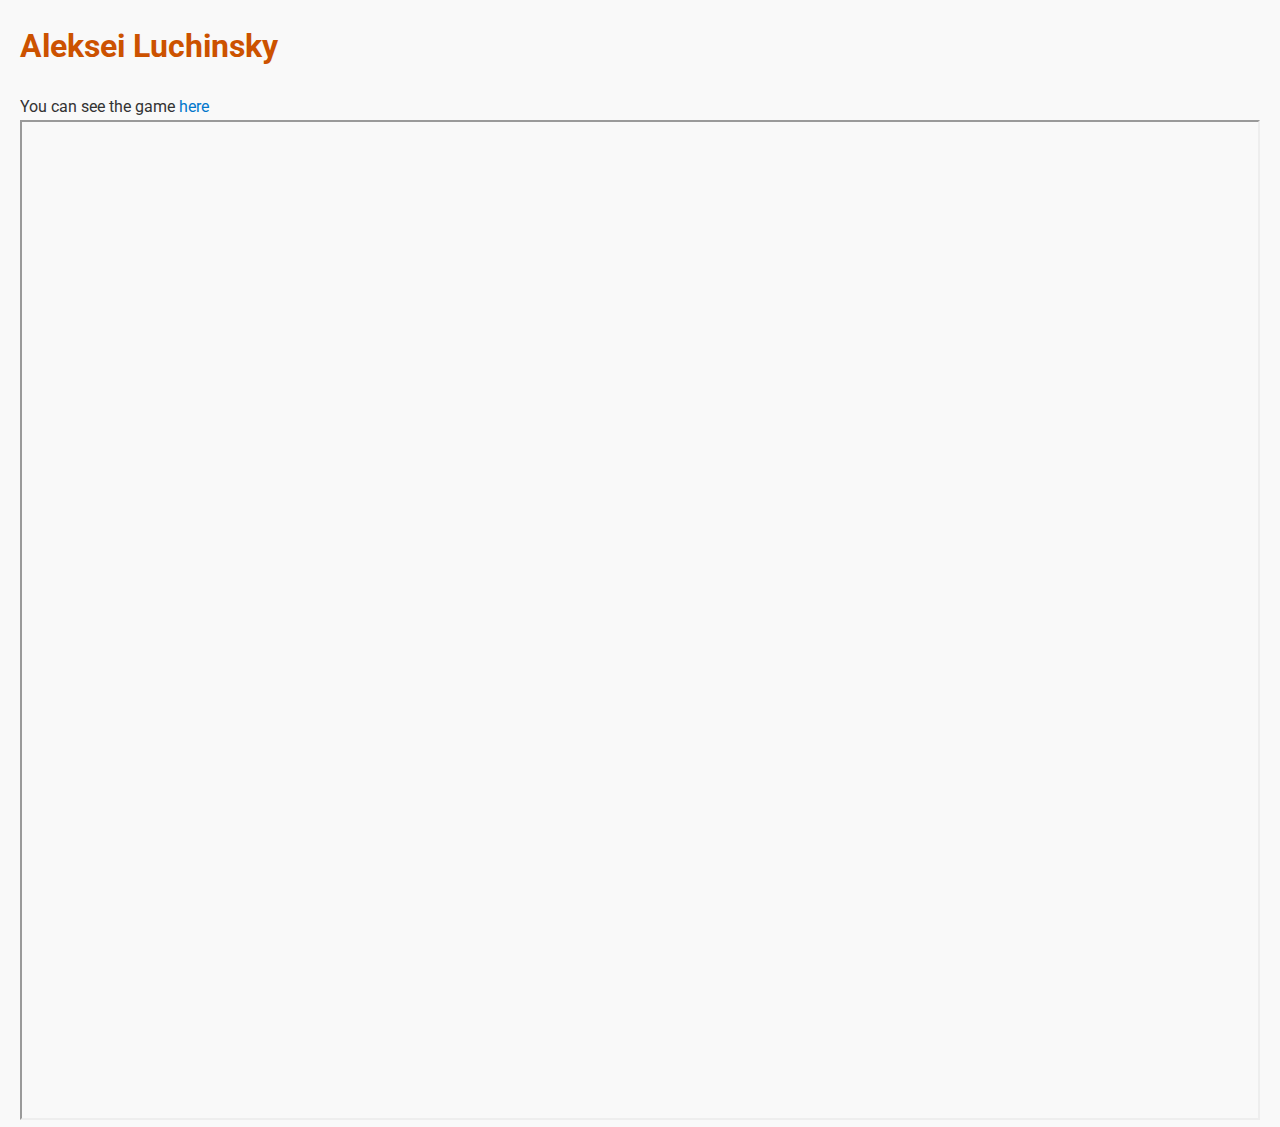
<file: gol.html>
<!DOCTYPE html>
<head>
  <meta charset="UTF-8" />
  <meta name="viewport" content="width=device-width, initial-scale=1.0"/>
  <title>Aleksei Luchinsky</title>
  <link rel="stylesheet" href="./styles.css"/>
  <link href="https://fonts.googleapis.com/css2?family=Roboto:wght@300;500;700&display=swap" rel="stylesheet" />
</head>
<body>
<h1> Aleksei Luchinsky</h1>
You can see the game <a href="https://bgsu-gol.web.app/"> here</a>
<br>
<iframe src="https://bgsu-gol.web.app/" width = 100% height="1000px"></iframe>
<body>
</file>
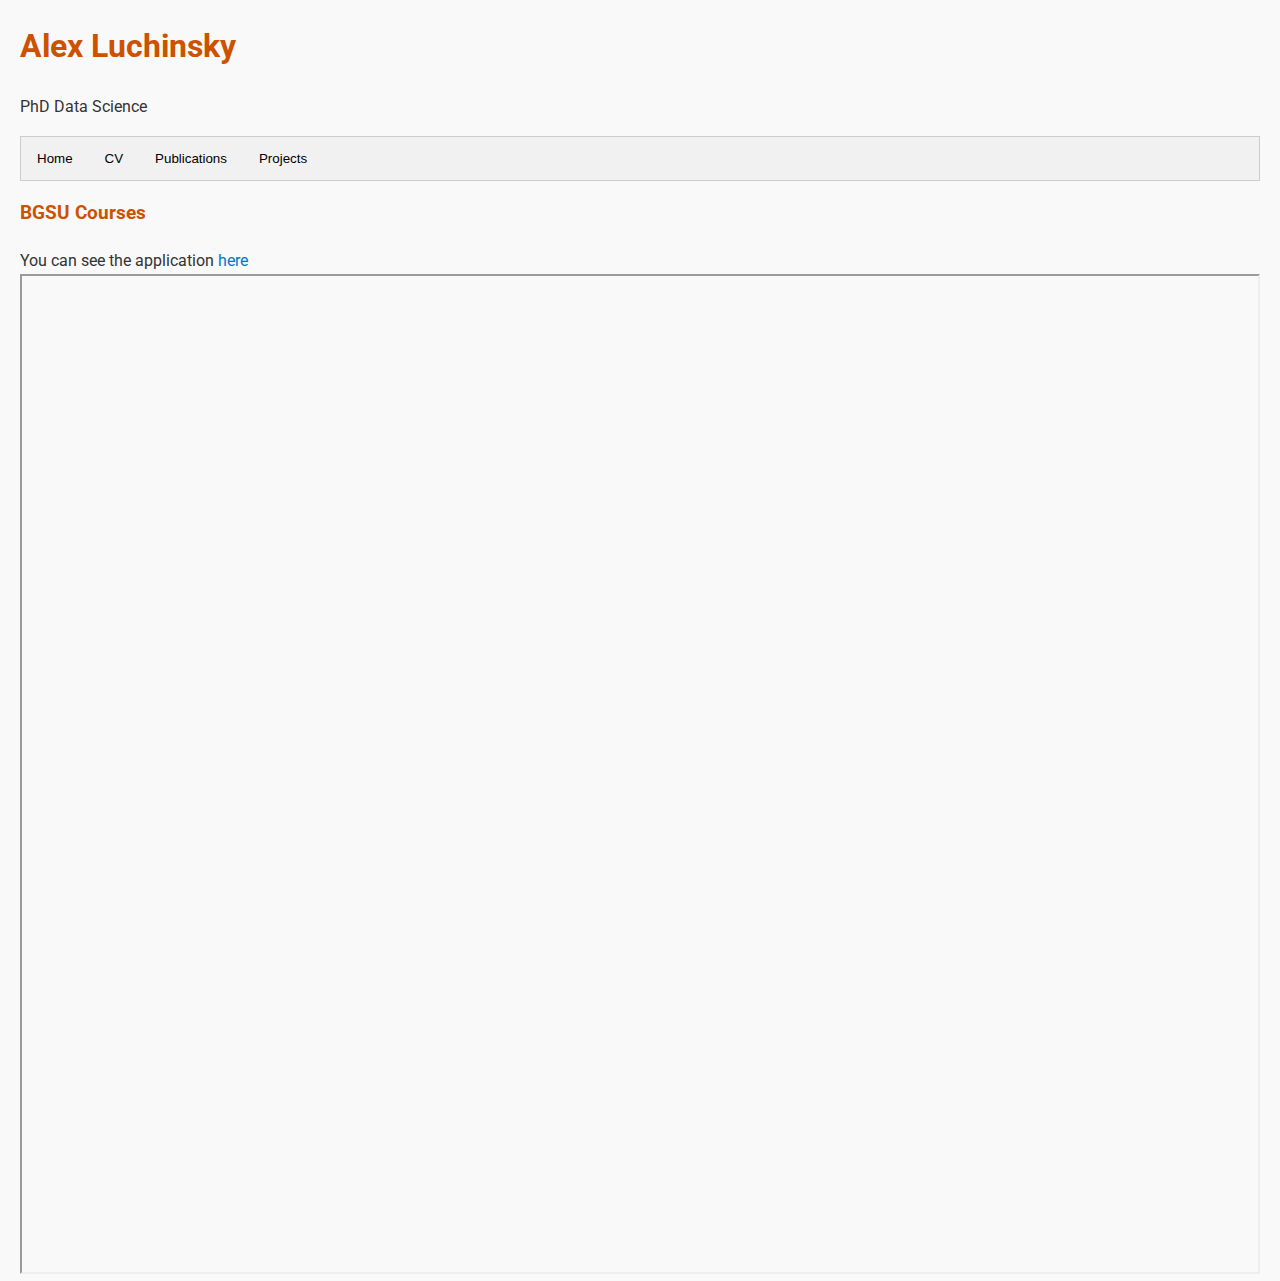
<file: projects/bg_courses.html>
<!DOCTYPE html>
<head>
  <meta charset="UTF-8" />
  <meta name="viewport" content="width=device-width, initial-scale=1.0"/>
  <title>Aleksei Luchinsky</title>
  <link rel="stylesheet" href="../styles.css"/>
  <link href="https://fonts.googleapis.com/css2?family=Roboto:wght@300;500;700&display=swap" rel="stylesheet" />
</head>
<body>

    <h1><a href="../index.html" style="color: #cc5200;">Alex Luchinsky</a></h1>

    <p>PhD Data Science</p>
<div class="tab">
  <a href="../index.html?tab=Home"><button class="tablinks">Home</button></a>
  <a href="../index.html?tab=CV"><button class="tablinks">CV</button></a>
  <a href="../index.html?tab=Publications"><button class="tablinks">Publications</button></a>
  <a href="../index.html?tab=Projects"><button class="tablinks">Projects</button></a>
</div>

  <h3><h3>BGSU Courses</h3></h3>


  You can see the application <a href="https://bg-courses.web.app/"> here</a>
<br>
<iframe src="https://bg-courses.web.app/" width = 100% height="1000px"></iframe>
<body>
</file>
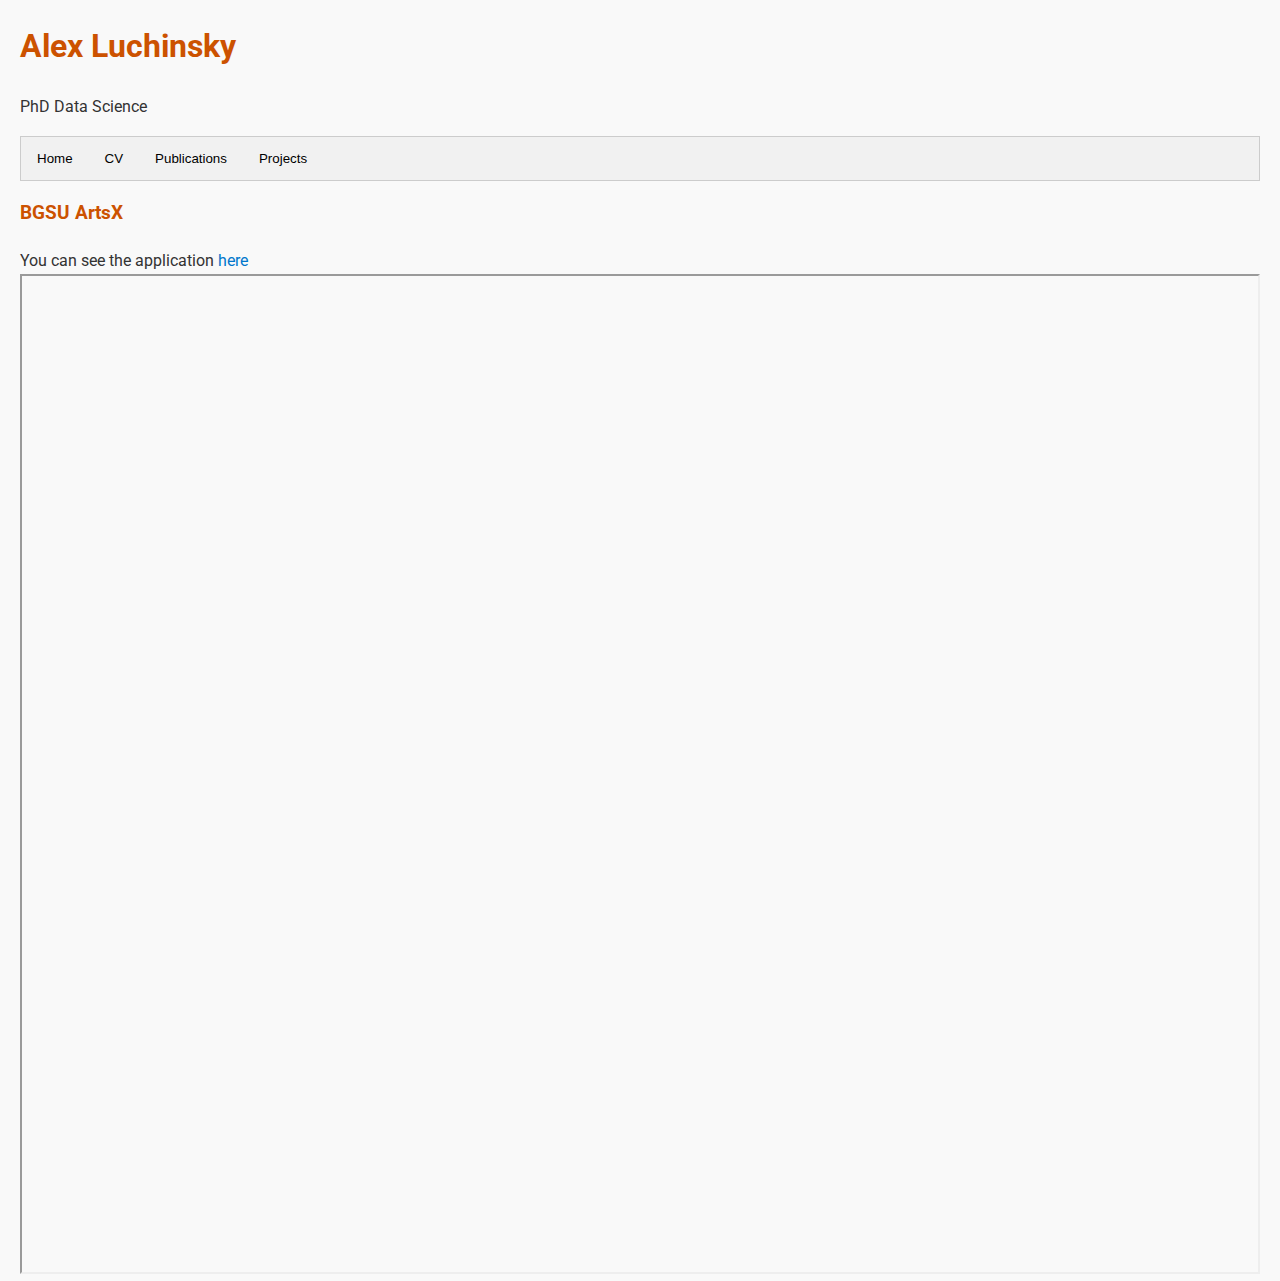
<file: projects/bgsu_arts.html>
<!DOCTYPE html>
<head>
  <meta charset="UTF-8" />
  <meta name="viewport" content="width=device-width, initial-scale=1.0"/>
  <title>Aleksei Luchinsky</title>
  <link rel="stylesheet" href="../styles.css"/>
  <link href="https://fonts.googleapis.com/css2?family=Roboto:wght@300;500;700&display=swap" rel="stylesheet" />
</head>
<body>

    <h1><a href="../index.html" style="color: #cc5200;">Alex Luchinsky</a></h1>

    <p>PhD Data Science</p>
<div class="tab">
  <a href="../index.html?tab=Home"><button class="tablinks">Home</button></a>
  <a href="../index.html?tab=CV"><button class="tablinks">CV</button></a>
  <a href="../index.html?tab=Publications"><button class="tablinks">Publications</button></a>
  <a href="../index.html?tab=Projects"><button class="tablinks">Projects</button></a>
</div>

  <h3><h3>BGSU ArtsX</h3></h3>


  You can see the application <a href="https://artsx-2023-456.web.app/"> here</a>
<br>
<iframe src="https://artsx-2023-456.web.app/" width = 100% height="1000px"></iframe>
<body>
</file>
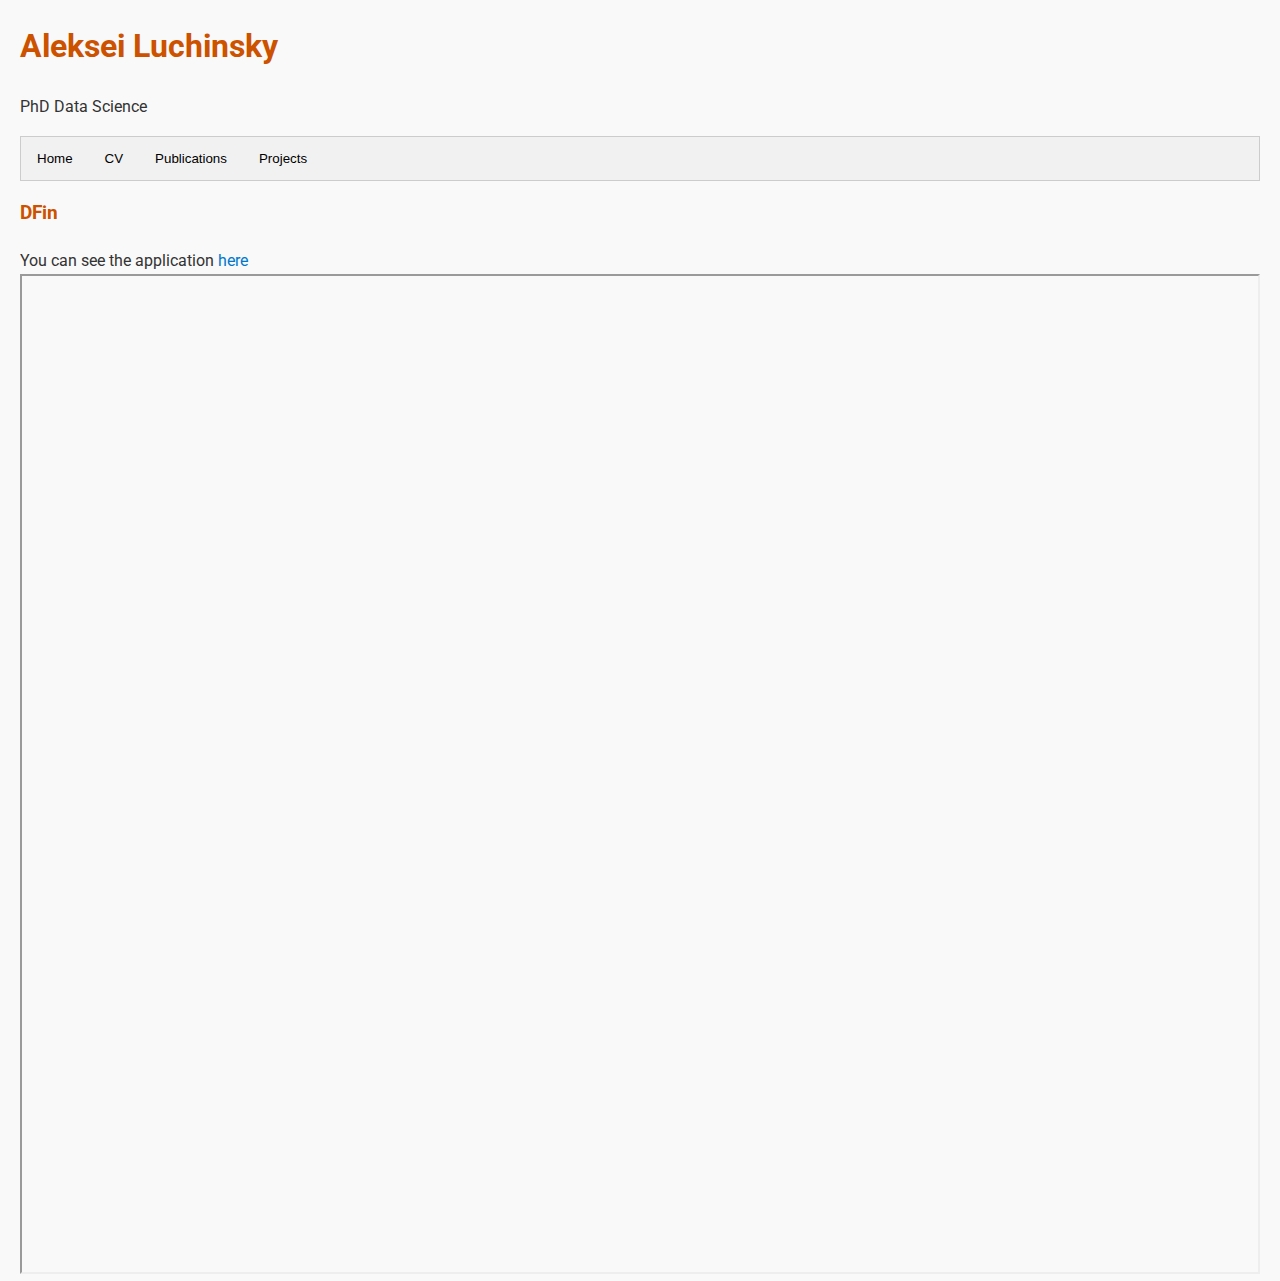
<file: projects/dfin.html>
<!DOCTYPE html>
<head>
  <meta charset="UTF-8" />
  <meta name="viewport" content="width=device-width, initial-scale=1.0"/>
  <title>Aleksei Luchinsky</title>
  <link rel="stylesheet" href="../styles.css"/>
  <link href="https://fonts.googleapis.com/css2?family=Roboto:wght@300;500;700&display=swap" rel="stylesheet" />
</head>
<body>

    <h1>Aleksei Luchinsky</h1>

    <p>PhD Data Science</p>
<div class="tab">
  <a href="../index.html?tab=Home"><button class="tablinks">Home</button></a>
  <a href="../index.html?tab=CV"><button class="tablinks">CV</button></a>
  <a href="../index.html?tab=Publications"><button class="tablinks">Publications</button></a>
  <a href="../index.html?tab=Projects"><button class="tablinks">Projects</button></a>
</div>

  <h3><h3>DFin</h3></h3>


  You can see the application <a href="https://dfin-app.web.app/"> here</a>
<br>
<iframe src="https://dfin-app.web.app/" width = 100% height="1000px"></iframe>
<body>
</file>
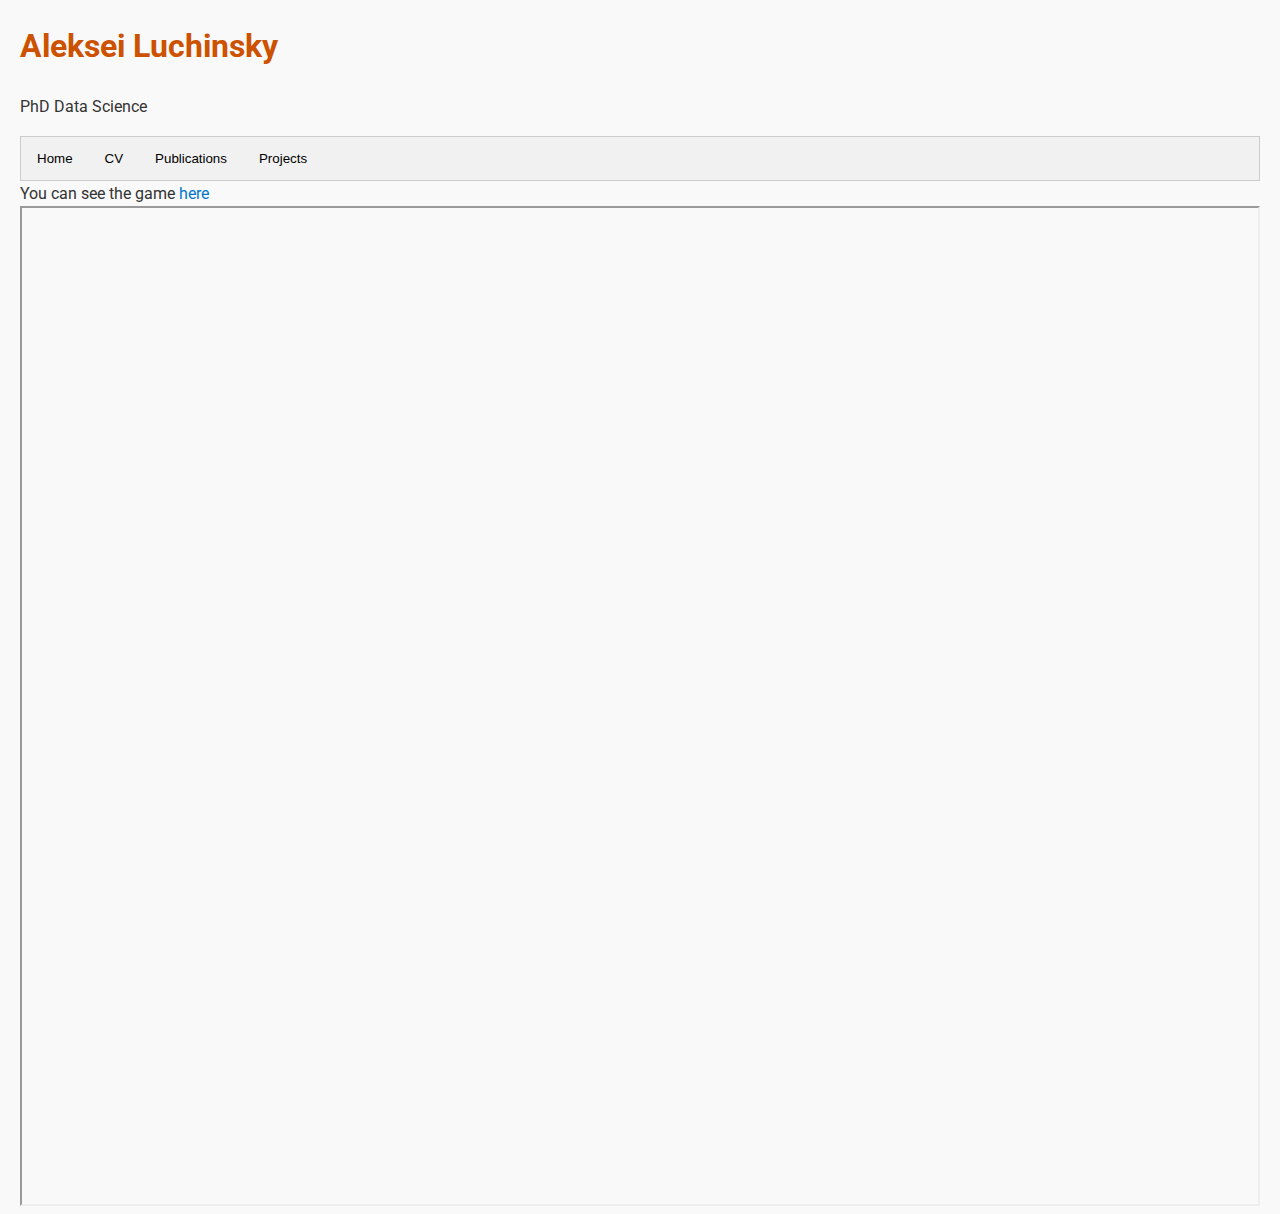
<file: projects/gol.html>
<!DOCTYPE html>
<head>
  <meta charset="UTF-8" />
  <meta name="viewport" content="width=device-width, initial-scale=1.0"/>
  <title>Aleksei Luchinsky</title>
  <link rel="stylesheet" href="../styles.css"/>
  <link href="https://fonts.googleapis.com/css2?family=Roboto:wght@300;500;700&display=swap" rel="stylesheet" />
</head>
<body>

    <h1><a href="../index.html" style="color: #cc5200;">Aleksei Luchinsky</a></h1>

    <p>PhD Data Science</p>
<div class="tab">
  <a href="../index.html?tab=Home"><button class="tablinks">Home</button></a>
  <a href="../index.html?tab=CV"><button class="tablinks">CV</button></a>
  <a href="../index.html?tab=Publications"><button class="tablinks">Publications</button></a>
  <a href="../index.html?tab=Projects"><button class="tablinks">Projects</button></a>
</div>

  You can see the game <a href="https://bgsu-gol.web.app/"> here</a>
<br>
<iframe src="https://bgsu-gol.web.app/" width = 100% height="1000px"></iframe>
<body>
</file>
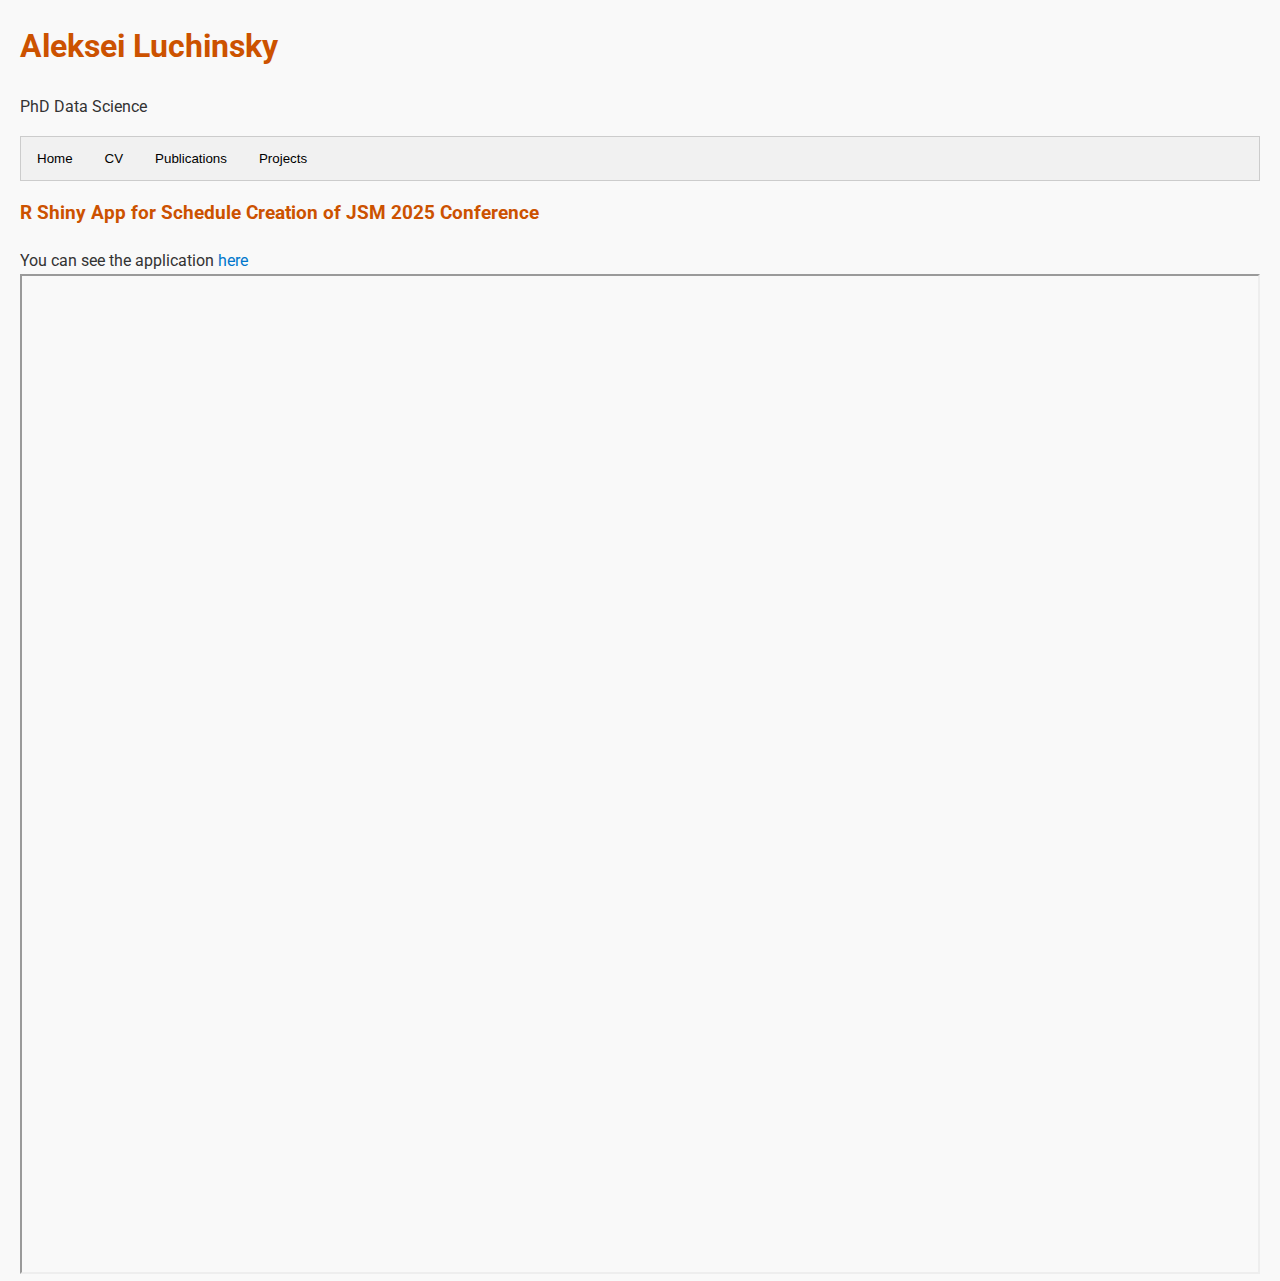
<file: projects/jos_schedule.html>
<!DOCTYPE html>
<head>
  <meta charset="UTF-8" />
  <meta name="viewport" content="width=device-width, initial-scale=1.0"/>
  <title>Aleksei Luchinsky</title>
  <link rel="stylesheet" href="../styles.css"/>
  <link href="https://fonts.googleapis.com/css2?family=Roboto:wght@300;500;700&display=swap" rel="stylesheet" />
</head>
<body>

    <h1>Aleksei Luchinsky</h1>

    <p>PhD Data Science</p>
<div class="tab">
  <a href="../index.html?tab=Home"><button class="tablinks">Home</button></a>
  <a href="../index.html?tab=CV"><button class="tablinks">CV</button></a>
  <a href="../index.html?tab=Publications"><button class="tablinks">Publications</button></a>
  <a href="../index.html?tab=Projects"><button class="tablinks">Projects</button></a>
</div>

  <h3>R Shiny App for Schedule Creation of JSM 2025 Conference</h3>


  You can see the application <a href="https://al78.shinyapps.io/jsm_shiny/"> here</a>
<br>
<iframe src="https://al78.shinyapps.io/jsm_shiny/" width = 100% height="1000px"></iframe>
<body>
</file>
<file: styles.css>
* { box-sizing: border-box; }
  body {
    font-family: 'Roboto', sans-serif;
    margin: 0;
    padding: 0 20px;
    background: #f9f9f9;
    color: #333;
    line-height: 1.6;
  }
  h1, h2, h3, h4 {
    color: #cc5200;
  }
  header {
    padding: 2rem 0;
    text-align: center;
  }
  img {
    max-width: 100%;
    height: auto;
    border-radius: 6px;
    display: block;
  }
  .two-column-section {
    display: flex;
    flex-wrap: wrap;
    gap: 1.5rem;
    margin: 2rem 0;
    align-items: flex-start;
  }
  .left-col {
    flex: 1 1 250px;
    max-width: 250px;
  }
  .right-col {
    flex: 1 1 500px;
    min-width: 250px;
  }
  section { margin-bottom: 3rem; }
  table {
    width: 100%;
    border-collapse: collapse;
    margin-bottom: 2rem;
  }
  td {
    padding: 8px;
    vertical-align: top;
  }
  tr:nth-child(even) {
    background-color: #f2f2f2;
  }
  ul { margin-bottom: 2rem; }
  a { color: #0077cc; text-decoration: none; }
  a:hover { text-decoration: underline; }

  /* 👇 Media query fix for narrow windows */
  @media (max-width: 768px) {
    .two-column-section {
      flex-direction: column;
    }
    .left-col,
    .right-col {
      flex: 1 1 100%;
      max-width: 100%;
    }
  }
  .tab {
  overflow: hidden;
  border: 1px solid #ccc;
  background-color: #f1f1f1;
}

/* Style the buttons that are used to open the tab content */
.tab button {
  background-color: inherit;
  float: left;
  border: none;
  outline: none;
  cursor: pointer;
  padding: 14px 16px;
  transition: 0.3s;
}

/* Change background color of buttons on hover */
.tab button:hover {
  background-color: #ddd;
}

/* Create an active/current tablink class */
.tab button.active {
  background-color: #ccc;
}

/* Style the tab content */
.tabcontent {
  display: none;
  padding: 6px 12px;
  border: 1px solid #ccc;
  border-top: none;
}

#visitors-counter {
  position: fixed;
  bottom: 0;
  left: 0;
  width: 100%;
  background-color: #222;
  color: #fff;
  text-align: center;
  padding: 8px 0;
  font-size: 14px;
  z-index: 1000; /* keeps it above other elements */
}
</file>
